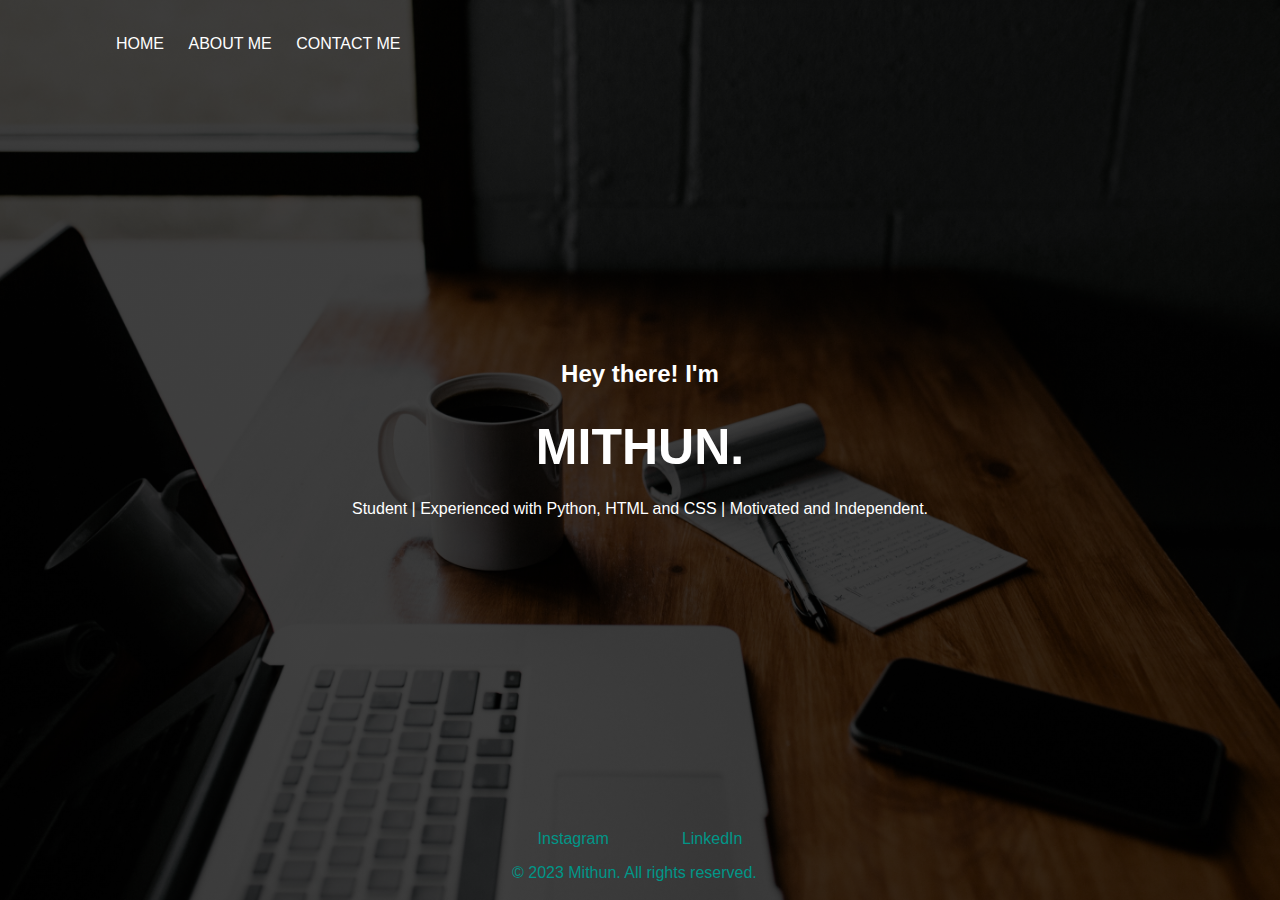
<file: index.html>
<!DOCTYPE html>
<html>
    <head>
        <title> Mithun </title>
        <link rel = "stylesheet" href = "styles.css">
        <link rel = "icon" href = "favicon.ico">
    </head>

    <body>
        <div class="banner">
            <div class="navbar">
                
                <ul>
                    <li><a href = "index.html"> Home </a></li>
                    <li><a href = "about_me.html"> About Me</a></li>
                    <li><a href = "contact_me.html"> Contact me </a></li>
                </ul>
            </div>

            <div class="content">
                <h2> Hey there! I'm</h2>
                <h1> MITHUN. </h1>
                <p> Student | Experienced with Python, HTML and CSS | Motivated and Independent. </p>
            </div>
            <div class="instagram"> <a href = "https://www.instagram.com/mithun.sivam/"> Instagram </a></div>
            <div class="linkedin"> <a href = "https://www.linkedin.com/in/mithun-sivam"> LinkedIn </a></div>
            <div class="copyrights"> &copy 2023 Mithun. All rights reserved.</div>
        </div>
    </body>
</file>
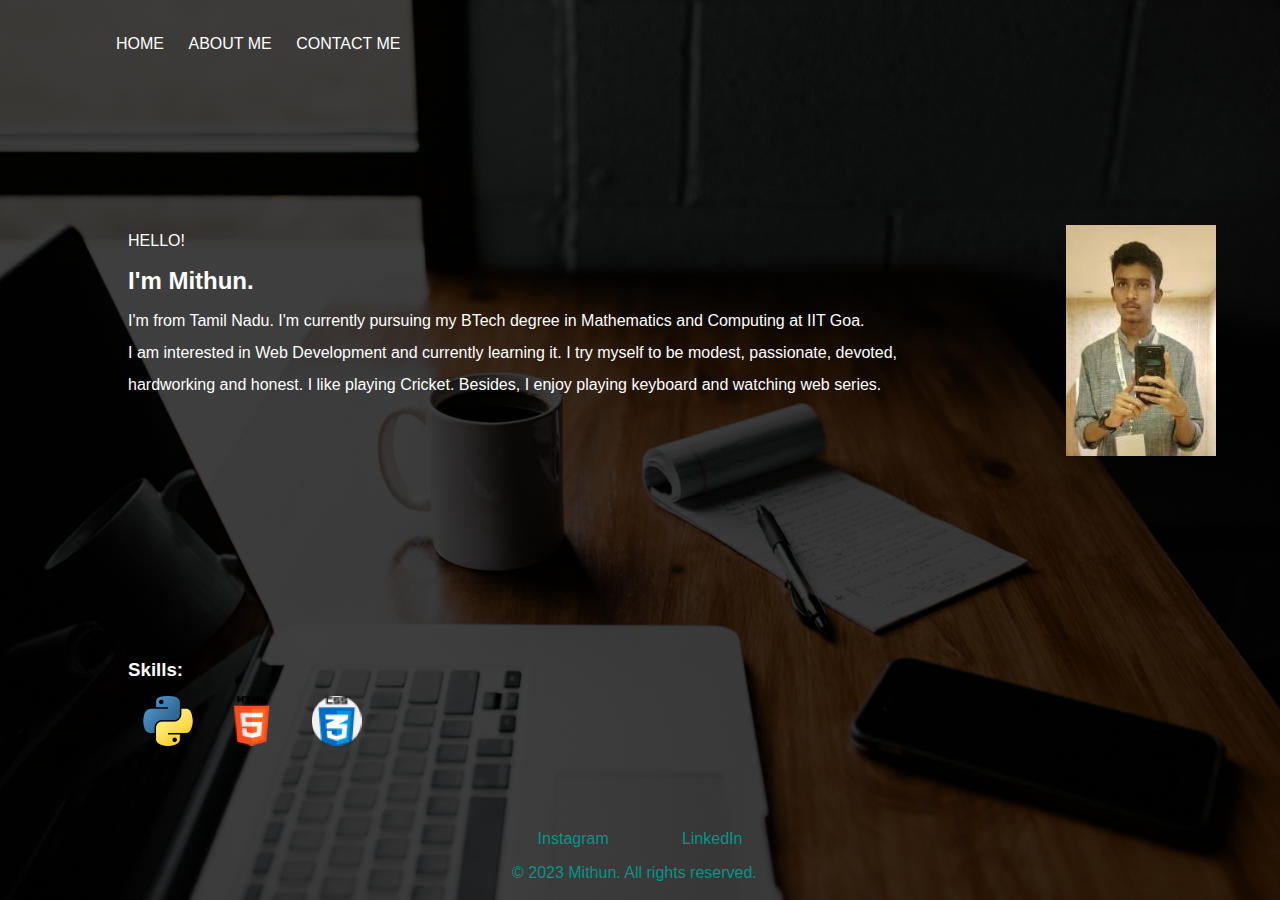
<file: about_me.html>
<!DOCTYPE html>
<html>
    <head>
        <title> About Me </title>
        <link rel = "stylesheet" href = "styles.css">
        <link rel = "icon" href = "favicon.ico">
    </head>

    <body>
        <div class="banner">
            <div class="navbar">
                
                <ul>
                    <li><a href = "index.html"> Home </a></li>
                    <li><a href = "about_me.html"> About Me</a></li>
                    <li><a href = "contact_me.html"> Contact me </a></li>
                </ul>
            </div>

            <div class="description">    
                <p > HELLO! </p>
                <h2> I'm Mithun. </h2>
                
                <p > I'm from Tamil Nadu. I'm currently pursuing my BTech degree in 
                    Mathematics and Computing at IIT Goa.<br> I am interested in Web Development and currently learning it.
                     I try myself to be modest, passionate, devoted,<br> hardworking and honest. 
                    I like playing Cricket. Besides, I enjoy playing keyboard and watching web series. </p>    
            </div>
            <div class="image">
                    <img src = "profile2.jpg" alt = "profile">
            </div>    
               

            <div class="instagram"> <a href = "https://www.instagram.com/mithun.sivam/"> Instagram </a></div>
            <div class="linkedin"> <a href = "https://www.linkedin.com/in/mithun-sivam"> LinkedIn </a></div>
            <div class="copyrights"> &copy 2023 Mithun. All rights reserved.</div>
            <div class="skills">
                <h3> Skills: </h3>
                <img src = "python.png" alt = "python">
                <img src = "html-5.png" alt = "html">
                <img src = "css.png" alt = "css">
            </div> 
        </div>
    </body>
</html>
</file>
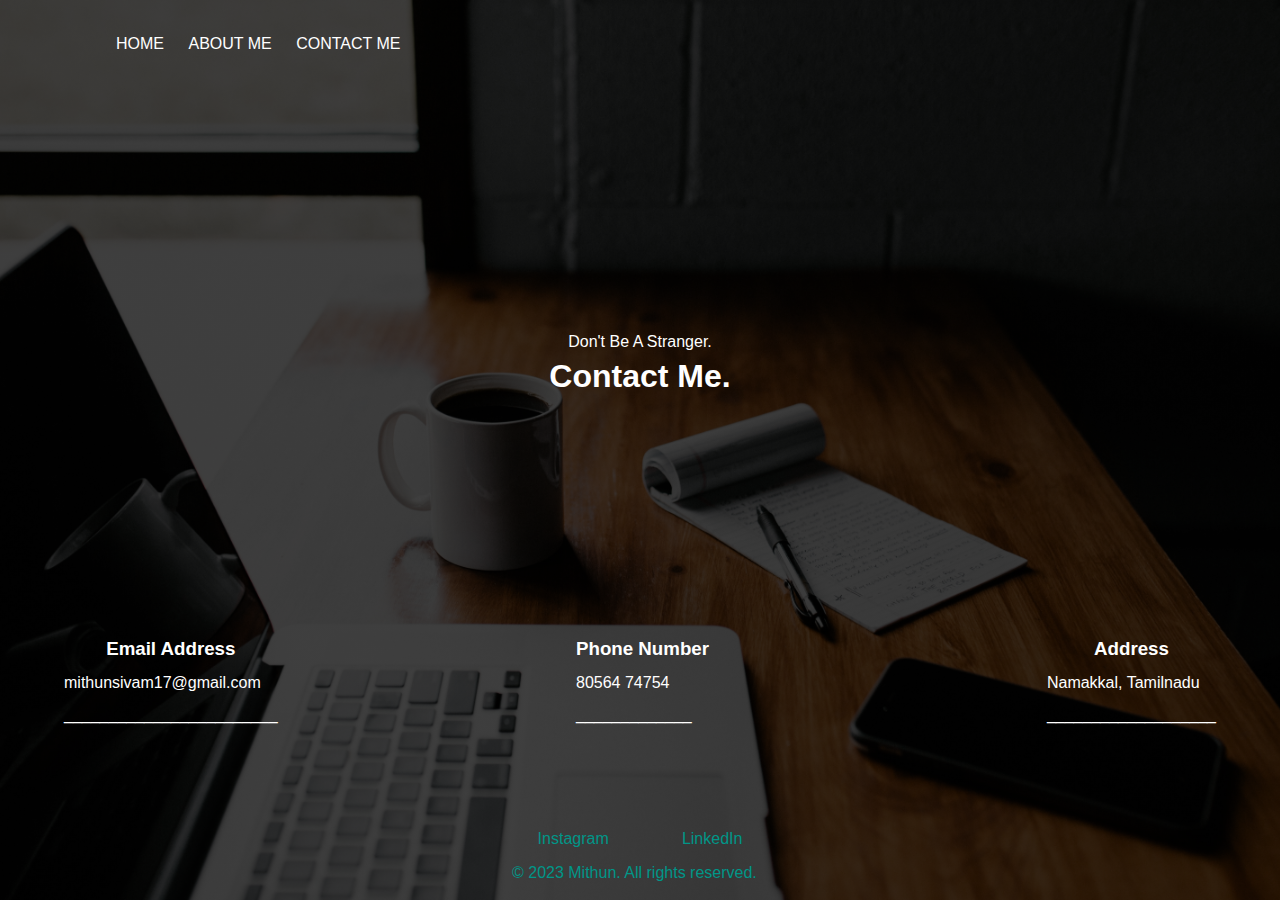
<file: contact_me.html>
<!DOCTYPE html>
<html>
    <head>
        <title> Contact Me </title>
        <link rel = "stylesheet" href = "styles.css">
        <link rel = "icon" href = "favicon.ico">
    </head>

    <body>
        <div class="banner">
            <div class="navbar">
                
                <ul>
                    <li><a href = "index.html"> Home </a></li>
                    <li><a href = "about_me.html"> About Me</a></li>
                    <li><a href = "contact_me.html"> Contact me </a></li>
                </ul>
            </div>

            <div class="middle">
                <p> Don't Be A Stranger.</p>
                <h1> Contact Me. </h1>
            </div>

            <div class = "email"> <h3> Email Address </h3>
                <p> mithunsivam17@gmail.com</p>
                <p>________________________</p>
            </div>
            <div class = "phone"> <h3> Phone Number </h3>
                <p> 80564 74754 </p>
                <p> _____________</p>
            </div>
            <div class = "address"> <h3> Address </h3>
                <p> Namakkal, Tamilnadu </p>
                <p>___________________</p>
            </div>

            <div class="instagram"> <a href = "https://www.instagram.com/mithun.sivam/"> Instagram </a></div>
            <div class="linkedin"> <a href = "https://www.linkedin.com/in/mithun-sivam"> LinkedIn </a></div>
            <div class="copyrights"> &copy 2023 Mithun. All rights reserved.</div>
        </div>
    </body>
</html>
</file>
<file: styles.css>
*{
    margin : 0;
    padding : 0;
    font-family : sans-serif;
}
.banner{
    width : 100%;
    height : 100vh;
    background-image: linear-gradient(rgba(0,0,0,0.75),rgba(0,0,0,0.75)),url(background4.jpg);
    background-size : cover;
    background-position : center;
}

.navbar{
    width : 85%;
    margin : auto;
    padding : 35px 0;
    display : flex;
    align-items : center;
    justify-content: space-between;
}
.navbar ul li{
    list-style : none;
    display : inline-block;
    margin: 0 0 0 20px;
    position : relative;
}
.navbar ul li a{
    text-decoration : none;
    color : #fff;
    text-transform: uppercase;
}
.navbar ul li::after{
    content : "";
    height : 3px;
    width : 0;
    background : #009688;
    position : absolute;
    left : 0;
    bottom : -10px;
    transition: 0.5s;
}
.navbar ul li:hover::after{
    width : 100%;
}

.content{
    width : 100%;
    position : absolute;
    top : 50%;
    transform : translateY(-50%);
    text-align : center;
    color : #fff;
}
.content h1{
    font-size : 50px;
    margin-top : 30px;
}
.content p{
    margin : 20px auto;
    font-weight : 100;
    line-height : 25px;
}

.middle{
    width : 100%;
    position : absolute;
    top : 40%;
    transform : translateY(-50%);
    text-align : center;
    color : #fff;
}
.middle p{
    line-height : 2;
}
.email{
    display : inline-block;
    color : #fff;
    position : absolute;
    top : 70%;
    left : 5%;
    line-height : 2;
}
.email h3{
    text-align : center;
}
.phone{
    display : inline-block;
    color : #fff;
    position : absolute;
    top : 70%;
    left : 45%;
    line-height : 2;
}
.phone h3{
    text-align : center;
}
.address{
    display : inline-block;
    color : #fff;
    position : absolute;
    top : 70%;
    right : 5%;
    line-height : 2;
}
.address h3{
    text-align : center;
}
.instagram{
    display : inline-block;
    position : absolute;
    bottom : 5%;
    left : 42vw;
    line-height : 2;
}
.linkedin{
    display : inline-block;
    position : absolute;
    bottom : 5%;
    right : 42vw;
    line-height : 2;
}
.instagram a{
    text-decoration : none;
    color : #009688;
}
.linkedin a{
    text-decoration : none;
    color : #009688;
}
.instagram a:hover{
    color : aquamarine;
}
.linkedin a:hover{
    color : aquamarine;
}
.copyrights{
    color : #009688;
    position : absolute;
    left : 40%;
    bottom : 2%;
}
.description{
    color : #fff; 
    line-height : 2;
    width : 70vw;
    height : 70vh;
    position : absolute;
    top : 25%;
    left : 10%;   
}
.image{
    position : absolute;
    right : 5%;
    top : 25%;
}
.skills{
    color : #fff;
    position : absolute;
    left : 10%;
    bottom : 15%;
}
.skills img{
    padding : 15px;
}
</file>
